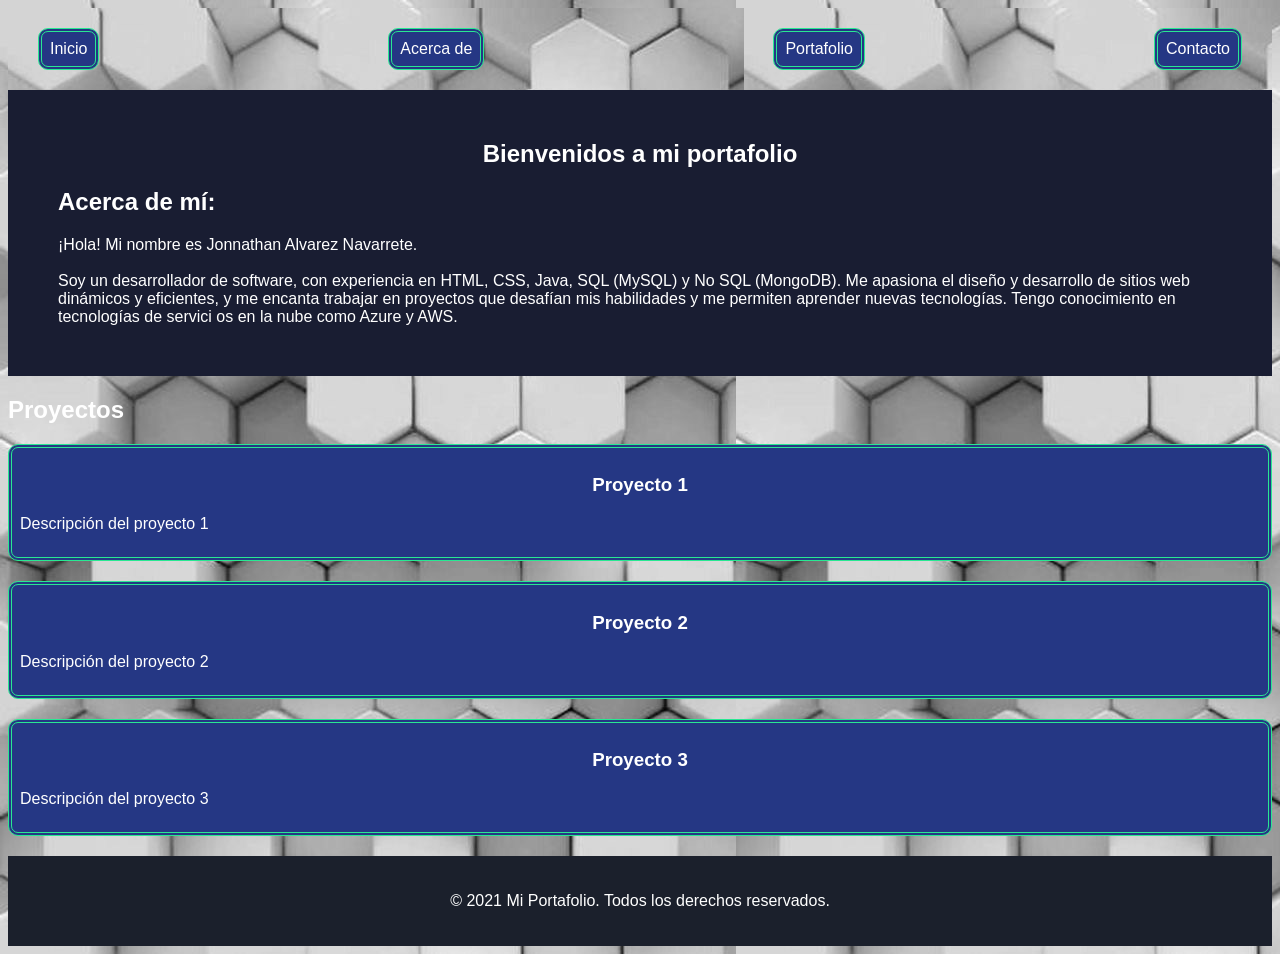
<file: index.html>
<!DOCTYPE html>
<html lang="es">
<head>
    <meta charset="UTF-8">
    <title>Mi portafolio</title>
    <link rel="stylesheet" href="visual.css">
</head>
<body>
    <header>
        <nav>
            <ul>
                <li><a href="#">Inicio</a></li>
                <li><a href="#">Acerca de</a></li>
                <li><a href="#">Portafolio</a></li>
                <li><a href="#">Contacto</a></li>
            </ul>
        </nav>
    </header>

    <section id="presentacion">
        <h1>Bienvenidos a mi portafolio</h1>  

    <h2>Acerca de mí:</h2>

      <p1>¡Hola! Mi nombre es Jonnathan Alvarez Navarrete.</p1><br><br> 
      
      <p1>Soy un desarrollador de software, con experiencia en HTML, CSS, Java, SQL (MySQL) y No SQL (MongoDB).</p1>
      <p1> Me apasiona el diseño y desarrollo de sitios web dinámicos y eficientes, y me encanta trabajar en proyectos que desafían mis habilidades y me permiten aprender nuevas tecnologías.</p1>
      <p1>Tengo conocimiento en tecnologías de servici  os en la nube como Azure y AWS.</p1> 

    </section>

    <section id="Conocimientos y habilidades">
        <h2>Proyectos</h2>
        <ul>
            <li>
                <h3>Proyecto 1</h3>
                <p>Descripción del proyecto 1</p>
            </li>
            <li>
                <h3>Proyecto 2</h3>
                <p>Descripción del proyecto 2</p>
            </li>
            <li>
                <h3>Proyecto 3</h3>
                <p>Descripción del proyecto 3</p>
            </li>
        </ul>
    </section>

    <footer>
        <p>© 2021 Mi Portafolio. Todos los derechos reservados.</p>
    </footer>
</body>
</html>
</file>
<file: visual.css>
body {
  background-image: url('fondoli.jpg');
  color: #fff;
  font-family: Arial, sans-serif;
}

header {
  background-image: url('fondoli.jpg'); 
  padding: 20px;
}

nav ul {  
  margin: 0;
  padding: 0; 
  list-style: none;
  display: flex;
  justify-content: space-between;
}

nav li {
  margin: 0 10px;
}

nav a {
  color: #fff;  
  text-decoration: none;
}

#presentacion {

  padding: 50px;
  background-color: rgb(25, 29, 50);
  
}

#proyectos {
  background: #051844;
  padding: 20px;
}

h1, h2, h3 {
  color: #fff;
  text-align: center;
}

h1 {
  margin-top: 0;  
}

h2 {
  text-align: left;  
}

ul {
  list-style: none;
  margin: 0;
  padding: 0;
} 

li {
  margin: 20px 0;
  padding: 8px;
  border: 1px solid rgb(41, 232, 146);
  border-width: 4px;
  border-style: double;
  background: #253784;
  border-radius: 10px;
  
}

footer {
  background-color: #1b202c;
  padding: 20px;
  text-align: center;
}
</file>
<file: Portfolio/visual.css>
body {
  background-image: url('fondoli.jpg');
  color: #fff;
  font-family: Arial, sans-serif;
}

header {
  background-image: url('fondoli.jpg'); 
  padding: 20px;
}

nav ul {  
  margin: 0;
  padding: 0; 
  list-style: none;
  display: flex;
  justify-content: space-between;
}

nav li {
  margin: 0 10px;
}

nav a {
  color: #fff;  
  text-decoration: none;
}

#presentacion {

  padding: 50px;
  background-color: rgb(25, 29, 50);
  
}

#proyectos {
  background: #051844;
  padding: 20px;
}

h1, h2, h3 {
  color: #fff;
  text-align: center;
}

h1 {
  margin-top: 0;  
}

h2 {
  text-align: left;  
}

ul {
  list-style: none;
  margin: 0;
  padding: 0;
} 

li {
  margin: 20px 0;
  padding: 8px;
  border: 1px solid rgb(41, 232, 146);
  border-width: 4px;
  border-style: double;
  background: #253784;
  border-radius: 10px;
  
}

footer {
  background-color: #1b202c;
  padding: 20px;
  text-align: center;
}
</file>
